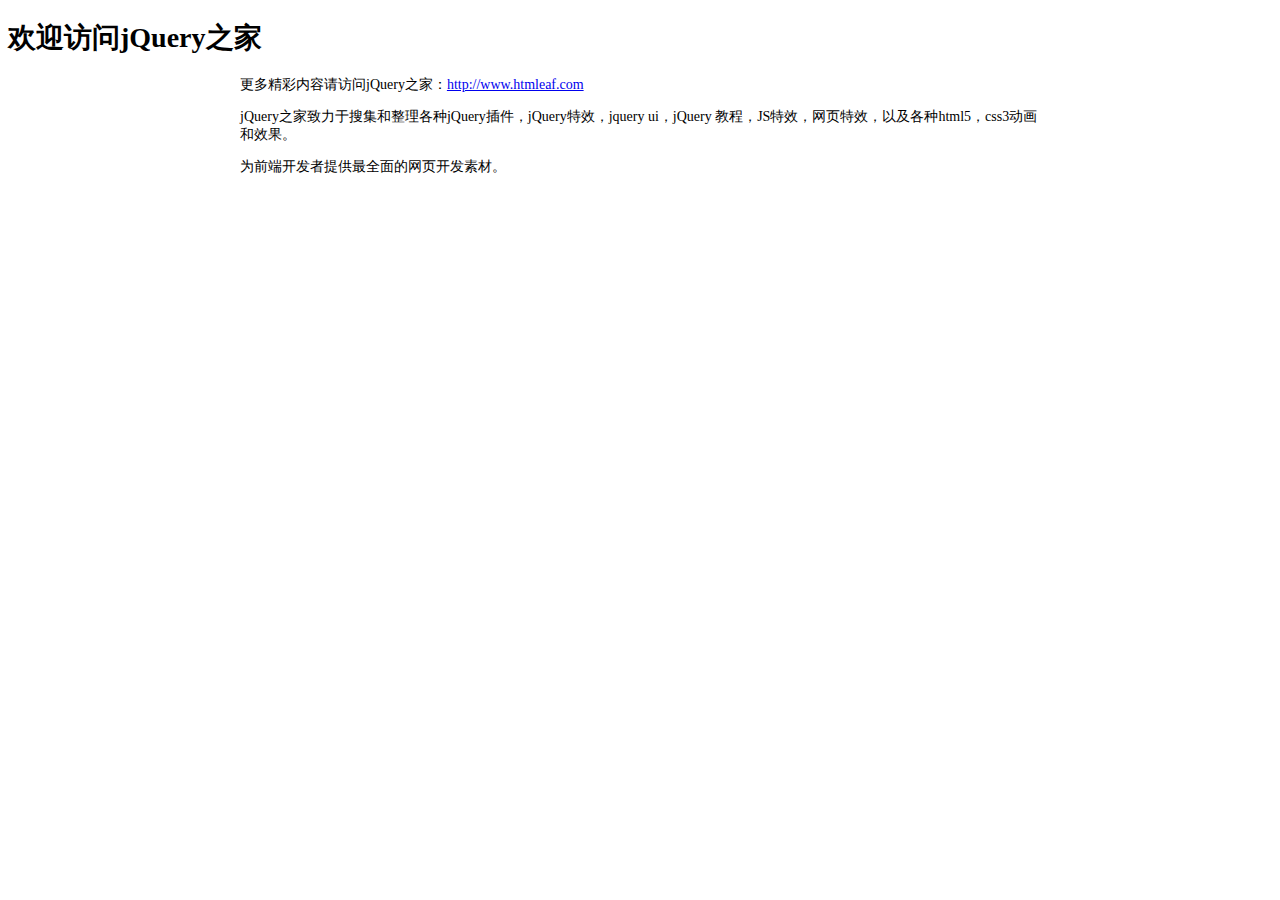
<file: css/animation/readme.html>
<!DOCTYPE html PUBLIC "-//W3C//DTD XHTML 1.0 Transitional//EN" "http://www.w3.org/TR/xhtml1/DTD/xhtml1-transitional.dtd">
<html xmlns="http://www.w3.org/1999/xhtml" xml:lang="en">
<head>
	<meta http-equiv="Content-Type" content="text/html;charset=UTF-8">
	<title>jQuery之家</title>
	<style type="text/css">
		body{font-size: 14px;}
		.content{
			width: 800px;
			margin: 0 auto;
		}
	</style>
</head>
<body>
	<h1>欢迎访问jQuery之家</h1>
	<div class="content">
	<p>更多精彩内容请访问jQuery之家：<a href="http://www.htmleaf.com">http://www.htmleaf.com</a></p>
	<p>jQuery之家致力于搜集和整理各种jQuery插件，jQuery特效，jquery ui，jQuery 教程，JS特效，网页特效，以及各种html5，css3动画和效果。</p>
	<p>为前端开发者提供最全面的网页开发素材。</p>
</div>
</body>
</html>
</file>
